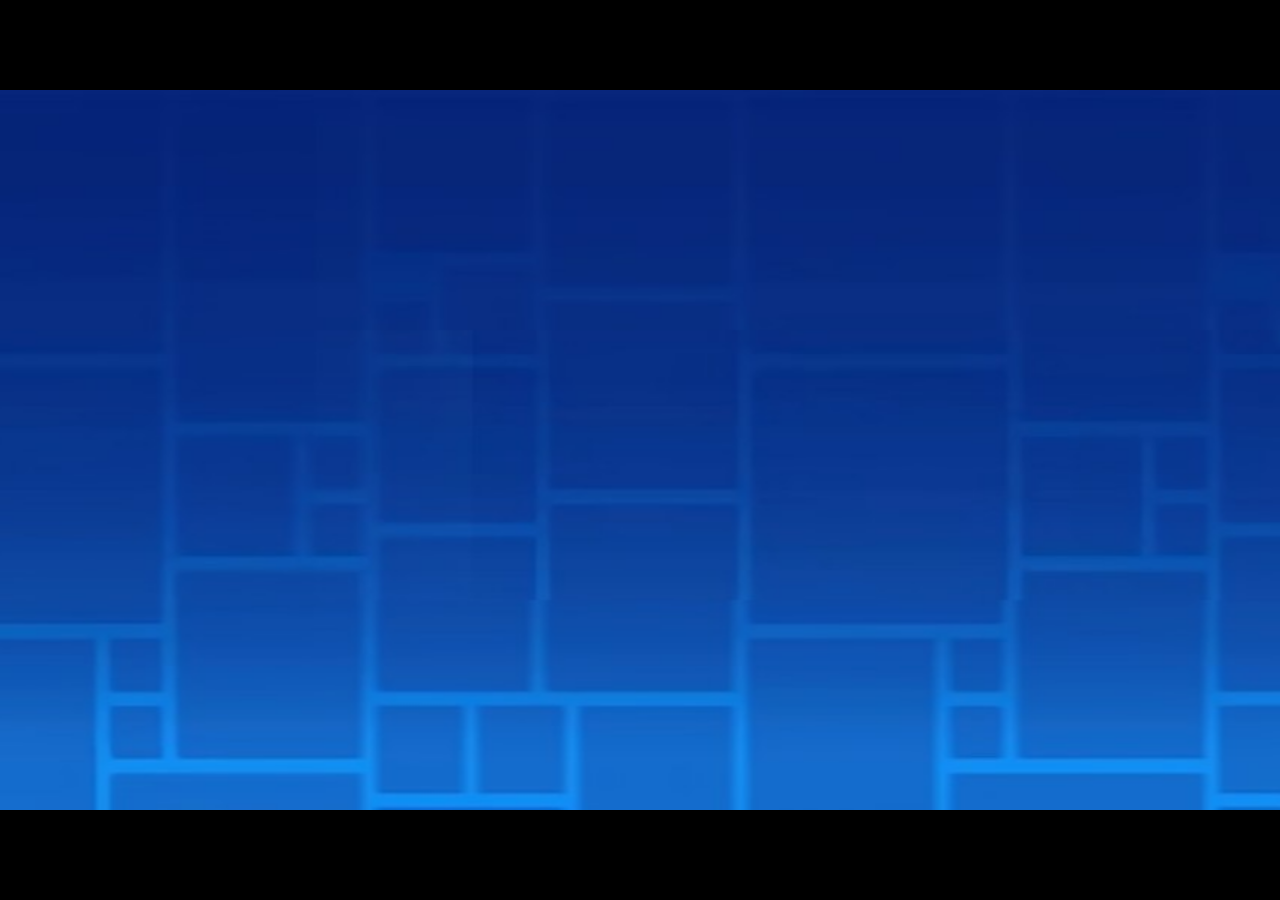
<file: crash.html>
<!DOCTYPE html><html lang="en"><head><meta charset="utf-8"><meta name="viewport" content="width=device-width,initial-scale=1"><title>Video 1 – red crash</title>
<style>html,body{margin:0;height:100%;background:#000;overflow:hidden}body{display:flex;align-items:center;justify-content:center}canvas{display:block;width:min(100vw,177.7778vh);height:min(100vh,56.25vw);aspect-ratio:854/480;background:#000;cursor:pointer}@supports (height:100dvh){canvas{width:min(100vw,177.7778dvh);height:min(100dvh,56.25vw)}}@media (orientation:portrait){canvas{width:100vw;height:100vh;height:100dvh;aspect-ratio:auto;object-fit:cover;object-position:32% center}}</style></head>
<body><canvas id="c" width="854" height="480" title="One-time crash sequence"></canvas><script>
const END='red',DUR=12.2,FLASH=[[7.8, 0, 0, 0], [7.9, 141, 239, 247], [7.97, 135, 233, 247], [8.03, 119, 219, 247], [8.1, 109, 208, 247], [8.2, 96, 192, 243], [8.3, 84, 176, 245], [8.4, 70, 161, 241], [8.5, 62, 150, 241], [8.6, 55, 141, 241], [8.7, 42, 126, 237], [8.8, 30, 115, 218], [9.0, 19, 96, 186], [9.1, 15, 92, 180], [9.2, 12, 85, 167], [9.3, 11, 88, 171], [9.5, 10, 97, 190], [9.7, 7, 122, 239]],SW=1154,SP=67;
const W=854,H=480,cv=document.getElementById('c'),g=cv.getContext('2d');
const outcomeParams=new URLSearchParams(location.search),resultText=outcomeParams.get('result'),resultColor=outcomeParams.get('color')||'#eee';
const strip=new Image();strip.src='[data-uri]';
const clamp=(v,a=0,b=1)=>Math.min(b,Math.max(a,v)),ss=(a,b,t)=>{t=clamp((t-a)/(b-a));return t*t*(3-2*t)};
const lin=(tab,t)=>{if(t<=tab[0][0])return tab[0][1];for(let i=1;i<tab.length;i++)if(t<=tab[i][0]){const[a,x]=tab[i-1],[b,y]=tab[i];return x+(y-x)*(t-a)/(b-a)}return tab[tab.length-1][1]};
const gray=END==='gray';
// ---- measured tables (local time, seconds) ----
const CUBEY=[[8.33,-30],[8.40,41],[8.47,117],[8.67,353],[8.70,379],[8.73,401],[8.77,417],[8.80,433],[8.83,445],[8.87,454],[8.90,461],[8.95,464],[9.0,462],[9.1,474],[9.2,488],[9.3,490]];
const FLATTOP=[[8.95,480],[9.0,392],[9.1,310],[9.2,244],[9.3,186],[9.4,128],[9.5,72],[9.6,12],[9.7,-10]];
const EDGE=[[8.9,480],[9.0,436],[9.1,388],[9.2,354],[9.3,327],[9.4,302],[9.5,276],[9.6,250],[9.7,222],[9.8,196]];
const BLACKAT=9.84;                       // whole screen goes black
const CX=313, SLOPE=.33, REST=552;        // beam is anchored on the cube centre
const baseY=o=>gray?Math.min(REST,367+99*Math.pow(.5,(o-11.56)/.1)):Math.min(REST,402+97*Math.pow(.66,(o-11.67)/.1));
const LAND=gray?11.56:null;
function cubeY(o){ if(gray&&o>=11.4) return Math.min(490,baseY(o)-62); return lin(CUBEY,o)}
function angle(o){ // clockwise spin all the way down, upright only on landing
 const sp=a=>15.6+420*(a-8.40);
 if(LAND===null||o<LAND-.12) return sp(o)*Math.PI/180;
 const a0=sp(LAND-.12),tg=Math.ceil(a0/90)*90;return(a0+(tg-a0)*ss(0,1,(o-(LAND-.12))/.12))*Math.PI/180}
// ---- sprites ----
function oct(r){g.beginPath();for(let i=0;i<8;i++){const a=Math.PI/8+i*Math.PI/4;g.lineTo(Math.cos(a)*r,Math.sin(a)*r)}g.closePath()}
function cube(cx,cy,ang,al=1){g.save();g.globalAlpha=al;g.translate(cx,cy);g.rotate(ang);
 g.lineJoin='round';
 g.fillStyle='#262626';g.fillRect(-22,-22,44,44);
 g.strokeStyle='#ececec';g.lineWidth=2;g.strokeRect(-22.5,-22.5,45,45);
 for(const[sx,sy]of[[-1,-1],[1,-1],[1,1],[-1,1]]){g.beginPath();g.moveTo(sx*20,sy*20);g.lineTo(sx*20-sx*17,sy*20);g.lineTo(sx*20,sy*20-sy*17);g.closePath();
  g.fillStyle='#3f3f3f';g.fill();g.strokeStyle='#b9b9b9';g.lineWidth=1.3;g.stroke()}
 oct(15.5);g.fillStyle='#2b2b2b';g.fill();g.strokeStyle='#d4d4d4';g.lineWidth=3;g.stroke();
 oct(10.5);g.fillStyle='#4d4d4d';g.fill();g.strokeStyle='#8c8c8c';g.lineWidth=1.8;g.stroke();
 g.beginPath();g.arc(0,0,5.6,0,7);g.fillStyle='#bcbcbc';g.fill();g.restore()}
function beam(cx,cy,al){if(al<=0)return;const tx=cx-SLOPE*cy,len=Math.hypot(cx-tx,cy);
 const nx=cy/len,ny=-(cx-tx)/len;                      // unit normal
 const gr=g.createLinearGradient(tx,0,cx,cy);gr.addColorStop(0,`rgba(235,240,245,${.55*al})`);gr.addColorStop(1,`rgba(255,255,255,${al})`);
 g.fillStyle=gr;g.beginPath();g.moveTo(tx-nx*1,0-ny*1);g.lineTo(cx-nx*2.8,cy-ny*2.8);g.lineTo(cx+nx*2.8,cy+ny*2.8);g.lineTo(tx+nx*1,0+ny*1);g.closePath();g.fill();
 g.strokeStyle=`rgba(210,225,240,${.18*al})`;g.lineWidth=8;g.beginPath();g.moveTo(tx,0);g.lineTo(cx,cy);g.stroke()}
function dust(cx,cy,o,al){if(al<=0)return;const tx=cx-SLOPE*cy;g.save();g.strokeStyle='rgba(215,220,225,1)';g.lineWidth=1.4;
 for(let i=0;i<7;i++){const p=((o*.9+i/7)%1),y=cy-30-p*Math.min(cy,260),x=cx-SLOPE*(cy-y)+Math.sin(i*5+o*3)*10;g.globalAlpha=.3*al*(1-p);
  g.beginPath();g.arc(x,y,6+(i%3)*2,i,i+2.4);g.stroke()}g.restore()}
const PITCH=32,SPH=39;
function spikes(base,col,flo,o){const off=(SP*o)%PITCH;g.save();g.lineJoin='miter';g.strokeStyle=col;g.lineWidth=2.4;g.shadowColor=col;g.shadowBlur=5;
 g.beginPath();for(let x=-PITCH-off;x<W+PITCH;x+=PITCH){g.moveTo(x,base);g.lineTo(x+PITCH/2,base-SPH);g.lineTo(x+PITCH,base)}g.stroke();
 g.shadowBlur=3;g.strokeStyle=flo;g.lineWidth=2;g.beginPath();g.moveTo(0,base);g.lineTo(W,base);g.stroke();g.restore();
 g.save();const L=g.createLinearGradient(0,0,W,0);L.addColorStop(0,'rgba(8,8,8,.88)');L.addColorStop(.09,'rgba(8,8,8,0)');L.addColorStop(.93,'rgba(8,8,8,0)');L.addColorStop(1,'rgba(8,8,8,.7)');
 g.fillStyle=L;g.fillRect(0,base-SPH-6,W,SPH+9);g.restore()}
function darkBG(y0,o){const A=g.createLinearGradient(0,0,0,H);A.addColorStop(0,'rgb(2,2,2)');A.addColorStop(1,'rgb(12,12,12)');
 g.fillStyle=A;g.fillRect(0,y0,W,H-y0);
 let t=ss(11.0,11.2,o);
 if(t>0){const B=g.createLinearGradient(0,0,0,H);B.addColorStop(0,'rgb(2,2,2)');B.addColorStop(.42,'rgb(5,3,4)');B.addColorStop(.67,'rgb(8,3,5)');B.addColorStop(.88,'rgb(9,4,6)');B.addColorStop(1,'rgb(11,4,3)');
  g.globalAlpha=t;g.fillStyle=B;g.fillRect(0,y0,W,H-y0);g.globalAlpha=1}}
// ---- red-crash explosion ----
function orb(o){const cy=baseY(o)-76,cx=320,Rh=lin([[11.55,28],[11.57,35],[11.7,70],[11.77,85],[11.83,100],[11.9,115],[11.97,127],[12.0,130],[12.03,118]],o);
 const Rw=lin([[11.55,44],[11.7,52],[11.78,74],[11.85,66],[11.9,70],[12.0,76]],o);
 const ah=1-ss(12.03,12.08,o),aw=1-ss(12.0,12.035,o);
 g.save();g.globalAlpha=ah;let gr=g.createRadialGradient(cx,cy,Rh*.45,cx,cy,Rh);gr.addColorStop(0,'rgba(20,80,235,1)');gr.addColorStop(.8,'rgba(25,75,225,.95)');gr.addColorStop(1,'rgba(45,110,245,.9)');
 g.fillStyle=gr;g.beginPath();g.arc(cx,cy,Rh,0,7);g.fill();g.restore();
 g.save();g.globalAlpha=aw;g.shadowColor='rgba(120,210,255,1)';g.shadowBlur=22;g.fillStyle='#fff';
 g.beginPath();g.arc(cx-Rw*.1,cy,Rw*.93,0,7);g.fill();g.beginPath();g.arc(cx+Rw*.12,cy+Rw*.03,Rw*.9,0,7);g.fill();g.shadowBlur=0;
 g.strokeStyle='rgba(60,170,225,.9)';g.lineWidth=Rw*.07;g.beginPath();g.arc(cx-Rw*.55,cy+Rw*.05,Rw*.55,2.6,3.7);g.stroke();
 g.fillStyle='rgba(25,95,230,.9)';g.beginPath();g.ellipse(cx+Rw*.32,cy-Rw*.02,Rw*.13,Rw*.3,0,0,7);g.fill();
 g.strokeStyle='rgba(60,170,225,.8)';g.beginPath();g.arc(cx+Rw*.55,cy,Rw*.5,-.5,.5);g.stroke();g.restore();
 const e=o-11.55;g.save();for(let i=0;i<16;i++){const an=i*2.399+.4,d=Rh*(1.0+.25*((i*7)%5)/5)+e*34*(1+(i%3)*.4),s=7+(i%4)*3;
  const x=cx+Math.cos(an)*d,y=cy+Math.sin(an)*d*.9;g.globalAlpha=ah*clamp(1.2-e*.9)*(.85);g.fillStyle=['#8fc3ee','#7d9ec4','#a6d4f5','#6f86b3'][i%4];g.fillRect(x-s/2,y-s/2,s,s)}g.restore()}
// ---- one frame: o = local video time, r = real seconds since start ----
function render(o,r){
 g.fillStyle='#000';g.fillRect(0,0,W,H);
 const dark=o>=BLACKAT;
 if(!dark){
  if(strip.complete){g.save();g.globalAlpha=o<7.9?ss(0,1,r):1;const X=Math.min(SP*r,SW-W);g.drawImage(strip,X,0,W,H,0,0,W,H);g.restore()}
  if(o>=7.8){const rows=FLASH;let i=1;while(i<rows.length-1&&rows[i][0]<o)i++;const a=rows[i-1],b=rows[i],k=clamp((o-a[0])/(b[0]-a[0]));
   const c=[1,2,3].map(j=>Math.round(a[j]+(b[j]-a[j])*k));g.save();g.globalCompositeOperation='screen';g.fillStyle=`rgb(${c})`;g.fillRect(0,0,W,H);g.restore()}
  const ft=lin(FLATTOP,o);if(ft<H){g.fillStyle='rgb(15,144,247)';g.fillRect(0,Math.max(0,ft),W,H)}
  const ed=lin(EDGE,o);if(ed<H)darkBG(Math.max(0,ed),o);
 }else darkBG(0,o);
 // floor + spikes
 const b=(o>=11.3)?baseY(o):9999;
 if(b-SPH<H){ if(b+2<H){g.fillStyle='#000';g.fillRect(0,b+2,W,H)}
  spikes(b,gray?'#dcdcdc':'#d3141f',gray?'#cfcfcf':'#e7b3b6',o)}
 // beam + cube / orb
 if(o>=8.33){
  const crashed=!gray&&o>=11.55;const cy=crashed?baseY(o)-76:cubeY(o);
  const bal=gray?1-ss(LAND,LAND+.2,o):(1-ss(12.0,12.05,o));
  beam(CX,cy,bal);dust(CX,cy,o,bal);
  if(gray&&o>LAND){const tl=190*ss(LAND,LAND+.3,o),cxx=CX+4*ss(11.6,12.0,o),ty=cy+7;
   if(tl>1){const gr=g.createLinearGradient(cxx-22-tl,0,cxx-22,0);gr.addColorStop(0,'rgba(255,255,255,0)');gr.addColorStop(.7,'rgba(255,255,255,.7)');gr.addColorStop(1,'rgba(255,255,255,1)');g.fillStyle=gr;g.fillRect(cxx-22-tl,ty-1.5,tl,3.5)}}
  if(crashed)orb(o);else cube(CX+(gray?4*ss(11.6,12.0,o):0),cy,angle(o));
 }
 if(resultText&&o>=11.56){const labelY=gray?273:294,visibleWidth=H*Math.min(W/H,cv.clientWidth/cv.clientHeight),labelX=(W-visibleWidth)*(cv.clientWidth/cv.clientHeight<1?.32:.5)+visibleWidth/2;g.save();g.font='64px sans-serif';const labelSize=Math.min(64,visibleWidth*.86/g.measureText(resultText).width*64,labelY-8);g.font=labelSize+'px sans-serif';g.textAlign='center';g.textBaseline='bottom';g.lineWidth=Math.max(2,labelSize*.06);g.strokeStyle='rgba(0,0,0,.85)';g.shadowColor=resultColor;g.shadowBlur=labelSize*.24;g.strokeText(resultText,labelX,labelY);g.fillStyle=resultColor;g.fillText(resultText,labelX,labelY);g.restore()}
 const ov=gray?ss(12.4,12.6,o):ss(12.06,12.12,o);if(ov>0){g.fillStyle=`rgba(0,0,0,${ov})`;g.fillRect(0,0,W,H)}
}
window.renderLocal=o=>render(o,o>=7.9?o-4.9:o);
let t0=performance.now();
function loop(n){const r=Math.min((n-t0)/1000,DUR-4.9+.8),o=r<3?r:r+4.9;render(o,r);if(r<DUR-4.9+.8)requestAnimationFrame(loop)}
if(!location.hash.startsWith('#t='))requestAnimationFrame(loop);

</script></body></html>
</file>
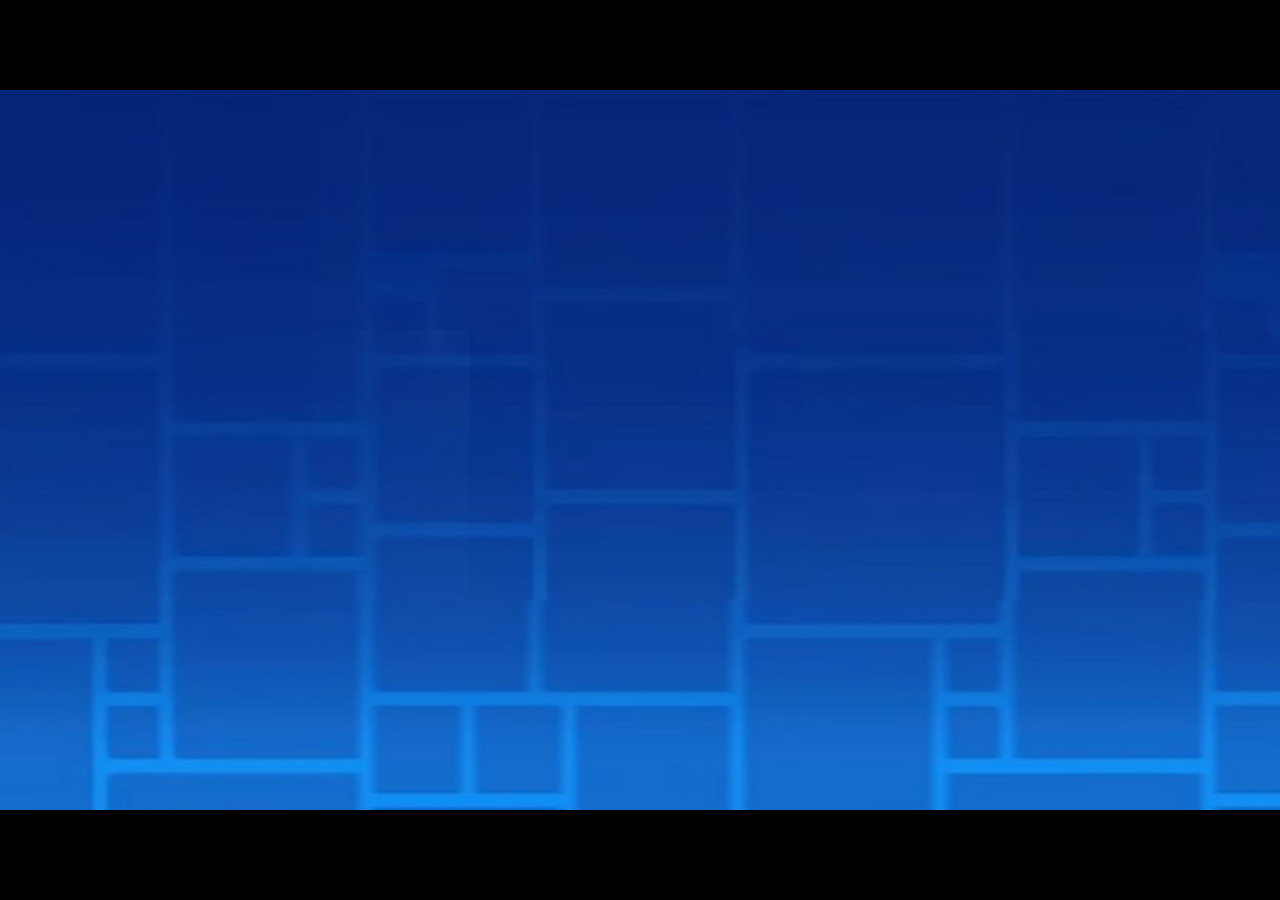
<file: landing.html>
<!DOCTYPE html><html lang="en"><head><meta charset="utf-8"><meta name="viewport" content="width=device-width,initial-scale=1"><title>Video 2 – gray landing</title>
<style>
html,body{margin:0;height:100%;background:#000;overflow:hidden}
body{display:flex;align-items:center;justify-content:center}
canvas{display:block;width:min(100vw,177.7778vh);height:min(100vh,56.25vw);aspect-ratio:854/480;background:#000}
@supports (height:100dvh){
 canvas{width:min(100vw,177.7778dvh);height:min(100dvh,56.25vw)}
}
@media (orientation:portrait){
 canvas{width:100vw;height:100vh;height:100dvh;aspect-ratio:auto;object-fit:cover;object-position:32% center}
}
</style></head>
<body><canvas id="c" width="854" height="480" title="One-time landing sequence"></canvas><script>
const END='gray',DUR=13.8,FLASH=[[7.8, 0, 0, 0], [7.9, 141, 239, 247], [7.97, 135, 233, 247], [8.03, 119, 219, 247], [8.1, 109, 208, 247], [8.2, 96, 192, 243], [8.3, 84, 176, 245], [8.4, 70, 161, 241], [8.5, 62, 150, 241], [8.6, 55, 141, 241], [8.7, 42, 126, 237], [8.8, 30, 115, 218], [9.0, 19, 96, 186], [9.1, 15, 92, 180], [9.2, 12, 85, 167], [9.3, 11, 88, 171], [9.5, 10, 97, 190], [9.7, 7, 122, 239]],SW=1154,SP=67;
const W=854,H=480,cv=document.getElementById('c'),g=cv.getContext('2d');
const outcomeParams=new URLSearchParams(location.search),resultText=outcomeParams.get('result'),resultColor=outcomeParams.get('color')||'#eee';
const strip=new Image();strip.src='[data-uri]';
const clamp=(v,a=0,b=1)=>Math.min(b,Math.max(a,v)),ss=(a,b,t)=>{t=clamp((t-a)/(b-a));return t*t*(3-2*t)};
const lin=(tab,t)=>{if(t<=tab[0][0])return tab[0][1];for(let i=1;i<tab.length;i++)if(t<=tab[i][0]){const[a,x]=tab[i-1],[b,y]=tab[i];return x+(y-x)*(t-a)/(b-a)}return tab[tab.length-1][1]};
const gray=END==='gray';
// ---- measured tables (local time, seconds) ----
const CUBEY=[[8.33,-30],[8.40,41],[8.47,117],[8.67,353],[8.70,379],[8.73,401],[8.77,417],[8.80,433],[8.83,445],[8.87,454],[8.90,461],[8.95,464],[9.0,462],[9.1,474],[9.2,488],[9.3,490]];
const FLATTOP=[[8.95,480],[9.0,392],[9.1,310],[9.2,244],[9.3,186],[9.4,128],[9.5,72],[9.6,12],[9.7,-10]];
const EDGE=[[8.9,480],[9.0,436],[9.1,388],[9.2,354],[9.3,327],[9.4,302],[9.5,276],[9.6,250],[9.7,222],[9.8,196]];
const BLACKAT=9.84;                       // whole screen goes black
const CX=313, SLOPE=.33, REST=552;        // beam is anchored on the cube centre
const baseY=o=>gray?Math.min(REST,367+99*Math.pow(.5,(o-11.56)/.1)):Math.min(REST,402+97*Math.pow(.66,(o-11.67)/.1));
const LAND=gray?11.56:null;
function cubeY(o){ if(gray&&o>=11.4) return Math.min(490,baseY(o)-62); return lin(CUBEY,o)}
function angle(o){ // clockwise spin all the way down, upright only on landing
 const sp=a=>15.6+420*(a-8.40);
 if(LAND===null||o<LAND-.12) return sp(o)*Math.PI/180;
 const a0=sp(LAND-.12),tg=Math.ceil(a0/90)*90;return(a0+(tg-a0)*ss(0,1,(o-(LAND-.12))/.12))*Math.PI/180}
// ---- sprites ----
function oct(r){g.beginPath();for(let i=0;i<8;i++){const a=Math.PI/8+i*Math.PI/4;g.lineTo(Math.cos(a)*r,Math.sin(a)*r)}g.closePath()}
function cube(cx,cy,ang,al=1){g.save();g.globalAlpha=al;g.translate(cx,cy);g.rotate(ang);
 g.lineJoin='round';
 g.fillStyle='#262626';g.fillRect(-22,-22,44,44);
 g.strokeStyle='#ececec';g.lineWidth=2;g.strokeRect(-22.5,-22.5,45,45);
 for(const[sx,sy]of[[-1,-1],[1,-1],[1,1],[-1,1]]){g.beginPath();g.moveTo(sx*20,sy*20);g.lineTo(sx*20-sx*17,sy*20);g.lineTo(sx*20,sy*20-sy*17);g.closePath();
  g.fillStyle='#3f3f3f';g.fill();g.strokeStyle='#b9b9b9';g.lineWidth=1.3;g.stroke()}
 oct(15.5);g.fillStyle='#2b2b2b';g.fill();g.strokeStyle='#d4d4d4';g.lineWidth=3;g.stroke();
 oct(10.5);g.fillStyle='#4d4d4d';g.fill();g.strokeStyle='#8c8c8c';g.lineWidth=1.8;g.stroke();
 g.beginPath();g.arc(0,0,5.6,0,7);g.fillStyle='#bcbcbc';g.fill();g.restore()}
function beam(cx,cy,al){if(al<=0)return;const tx=cx-SLOPE*cy,len=Math.hypot(cx-tx,cy);
 const nx=cy/len,ny=-(cx-tx)/len;                      // unit normal
 const gr=g.createLinearGradient(tx,0,cx,cy);gr.addColorStop(0,`rgba(235,240,245,${.55*al})`);gr.addColorStop(1,`rgba(255,255,255,${al})`);
 g.fillStyle=gr;g.beginPath();g.moveTo(tx-nx*1,0-ny*1);g.lineTo(cx-nx*2.8,cy-ny*2.8);g.lineTo(cx+nx*2.8,cy+ny*2.8);g.lineTo(tx+nx*1,0+ny*1);g.closePath();g.fill();
 g.strokeStyle=`rgba(210,225,240,${.18*al})`;g.lineWidth=8;g.beginPath();g.moveTo(tx,0);g.lineTo(cx,cy);g.stroke()}
function dust(cx,cy,o,al){if(al<=0)return;const tx=cx-SLOPE*cy;g.save();g.strokeStyle='rgba(215,220,225,1)';g.lineWidth=1.4;
 for(let i=0;i<7;i++){const p=((o*.9+i/7)%1),y=cy-30-p*Math.min(cy,260),x=cx-SLOPE*(cy-y)+Math.sin(i*5+o*3)*10;g.globalAlpha=.3*al*(1-p);
  g.beginPath();g.arc(x,y,6+(i%3)*2,i,i+2.4);g.stroke()}g.restore()}
const PITCH=32,SPH=39;
function spikes(base,col,flo,o){const off=(SP*o)%PITCH;g.save();g.lineJoin='miter';g.strokeStyle=col;g.lineWidth=2.4;g.shadowColor=col;g.shadowBlur=5;
 g.beginPath();for(let x=-PITCH-off;x<W+PITCH;x+=PITCH){g.moveTo(x,base);g.lineTo(x+PITCH/2,base-SPH);g.lineTo(x+PITCH,base)}g.stroke();
 g.shadowBlur=3;g.strokeStyle=flo;g.lineWidth=2;g.beginPath();g.moveTo(0,base);g.lineTo(W,base);g.stroke();g.restore();
 g.save();const L=g.createLinearGradient(0,0,W,0);L.addColorStop(0,'rgba(8,8,8,.88)');L.addColorStop(.09,'rgba(8,8,8,0)');L.addColorStop(.93,'rgba(8,8,8,0)');L.addColorStop(1,'rgba(8,8,8,.7)');
 g.fillStyle=L;g.fillRect(0,base-SPH-6,W,SPH+9);g.restore()}
function darkBG(y0,o){const A=g.createLinearGradient(0,0,0,H);A.addColorStop(0,'rgb(2,2,2)');A.addColorStop(1,'rgb(12,12,12)');
 g.fillStyle=A;g.fillRect(0,y0,W,H-y0);
 let t=ss(11.0,11.2,o);
 if(t>0){const B=g.createLinearGradient(0,0,0,H);B.addColorStop(0,'rgb(2,2,2)');B.addColorStop(.42,'rgb(5,3,4)');B.addColorStop(.67,'rgb(8,3,5)');B.addColorStop(.88,'rgb(9,4,6)');B.addColorStop(1,'rgb(11,4,3)');
  g.globalAlpha=t;g.fillStyle=B;g.fillRect(0,y0,W,H-y0);g.globalAlpha=1}}
// ---- red-crash explosion ----
function orb(o){const cy=baseY(o)-76,cx=320,Rh=lin([[11.55,28],[11.57,35],[11.7,70],[11.77,85],[11.83,100],[11.9,115],[11.97,127],[12.0,130],[12.03,118]],o);
 const Rw=lin([[11.55,44],[11.7,52],[11.78,74],[11.85,66],[11.9,70],[12.0,76]],o);
 const ah=1-ss(12.03,12.08,o),aw=1-ss(12.0,12.035,o);
 g.save();g.globalAlpha=ah;let gr=g.createRadialGradient(cx,cy,Rh*.45,cx,cy,Rh);gr.addColorStop(0,'rgba(20,80,235,1)');gr.addColorStop(.8,'rgba(25,75,225,.95)');gr.addColorStop(1,'rgba(45,110,245,.9)');
 g.fillStyle=gr;g.beginPath();g.arc(cx,cy,Rh,0,7);g.fill();g.restore();
 g.save();g.globalAlpha=aw;g.shadowColor='rgba(120,210,255,1)';g.shadowBlur=22;g.fillStyle='#fff';
 g.beginPath();g.arc(cx-Rw*.1,cy,Rw*.93,0,7);g.fill();g.beginPath();g.arc(cx+Rw*.12,cy+Rw*.03,Rw*.9,0,7);g.fill();g.shadowBlur=0;
 g.strokeStyle='rgba(60,170,225,.9)';g.lineWidth=Rw*.07;g.beginPath();g.arc(cx-Rw*.55,cy+Rw*.05,Rw*.55,2.6,3.7);g.stroke();
 g.fillStyle='rgba(25,95,230,.9)';g.beginPath();g.ellipse(cx+Rw*.32,cy-Rw*.02,Rw*.13,Rw*.3,0,0,7);g.fill();
 g.strokeStyle='rgba(60,170,225,.8)';g.beginPath();g.arc(cx+Rw*.55,cy,Rw*.5,-.5,.5);g.stroke();g.restore();
 const e=o-11.55;g.save();for(let i=0;i<16;i++){const an=i*2.399+.4,d=Rh*(1.0+.25*((i*7)%5)/5)+e*34*(1+(i%3)*.4),s=7+(i%4)*3;
  const x=cx+Math.cos(an)*d,y=cy+Math.sin(an)*d*.9;g.globalAlpha=ah*clamp(1.2-e*.9)*(.85);g.fillStyle=['#8fc3ee','#7d9ec4','#a6d4f5','#6f86b3'][i%4];g.fillRect(x-s/2,y-s/2,s,s)}g.restore()}
// ---- one frame: o = local video time, r = real seconds since start ----
function render(o,r){
 g.fillStyle='#000';g.fillRect(0,0,W,H);
 const dark=o>=BLACKAT;
 if(!dark){
  if(strip.complete){g.save();g.globalAlpha=o<7.9?ss(0,1,r):1;const X=Math.min(SP*r,SW-W);g.drawImage(strip,X,0,W,H,0,0,W,H);g.restore()}
  if(o>=7.8){const rows=FLASH;let i=1;while(i<rows.length-1&&rows[i][0]<o)i++;const a=rows[i-1],b=rows[i],k=clamp((o-a[0])/(b[0]-a[0]));
   const c=[1,2,3].map(j=>Math.round(a[j]+(b[j]-a[j])*k));g.save();g.globalCompositeOperation='screen';g.fillStyle=`rgb(${c})`;g.fillRect(0,0,W,H);g.restore()}
  const ft=lin(FLATTOP,o);if(ft<H){g.fillStyle='rgb(15,144,247)';g.fillRect(0,Math.max(0,ft),W,H)}
  const ed=lin(EDGE,o);if(ed<H)darkBG(Math.max(0,ed),o);
 }else darkBG(0,o);
 // floor + spikes
 const b=(o>=11.3)?baseY(o):9999;
 if(b-SPH<H){ if(b+2<H){g.fillStyle='#000';g.fillRect(0,b+2,W,H)}
  spikes(b,gray?'#dcdcdc':'#d3141f',gray?'#cfcfcf':'#e7b3b6',o)}
 // beam + cube / orb
 if(o>=8.33){
  const crashed=!gray&&o>=11.55;const cy=crashed?baseY(o)-76:cubeY(o);
  const bal=gray?1-ss(LAND,LAND+.2,o):(1-ss(12.0,12.05,o));
  beam(CX,cy,bal);dust(CX,cy,o,bal);
  if(gray&&o>LAND){const tl=190*ss(LAND,LAND+.3,o),cxx=CX+4*ss(11.6,12.0,o),ty=cy+7;
   if(tl>1){const gr=g.createLinearGradient(cxx-22-tl,0,cxx-22,0);gr.addColorStop(0,'rgba(255,255,255,0)');gr.addColorStop(.7,'rgba(255,255,255,.7)');gr.addColorStop(1,'rgba(255,255,255,1)');g.fillStyle=gr;g.fillRect(cxx-22-tl,ty-1.5,tl,3.5)}}
  if(crashed)orb(o);else cube(CX+(gray?4*ss(11.6,12.0,o):0),cy,angle(o));
 }
 if(resultText&&o>=11.56){const labelY=gray?273:294,visibleWidth=H*Math.min(W/H,cv.clientWidth/cv.clientHeight),labelX=(W-visibleWidth)*(cv.clientWidth/cv.clientHeight<1?.32:.5)+visibleWidth/2;g.save();g.font='64px sans-serif';const labelSize=Math.min(64,visibleWidth*.86/g.measureText(resultText).width*64,labelY-8);g.font=labelSize+'px sans-serif';g.textAlign='center';g.textBaseline='bottom';g.lineWidth=Math.max(2,labelSize*.06);g.strokeStyle='rgba(0,0,0,.85)';g.shadowColor=resultColor;g.shadowBlur=labelSize*.24;g.strokeText(resultText,labelX,labelY);g.fillStyle=resultColor;g.fillText(resultText,labelX,labelY);g.restore()}
 const ov=gray?ss(12.4,12.6,o):ss(12.06,12.12,o);if(ov>0){g.fillStyle=`rgba(0,0,0,${ov})`;g.fillRect(0,0,W,H)}
}
window.renderLocal=o=>render(o,o>=7.9?o-4.9:o);
let t0=performance.now();
function loop(n){const r=Math.min((n-t0)/1000,DUR-4.9+.8),o=r<3?r:r+4.9;render(o,r);if(r<DUR-4.9+.8)requestAnimationFrame(loop)}
if(!location.hash.startsWith('#t='))requestAnimationFrame(loop);

</script></body></html>
</file>
